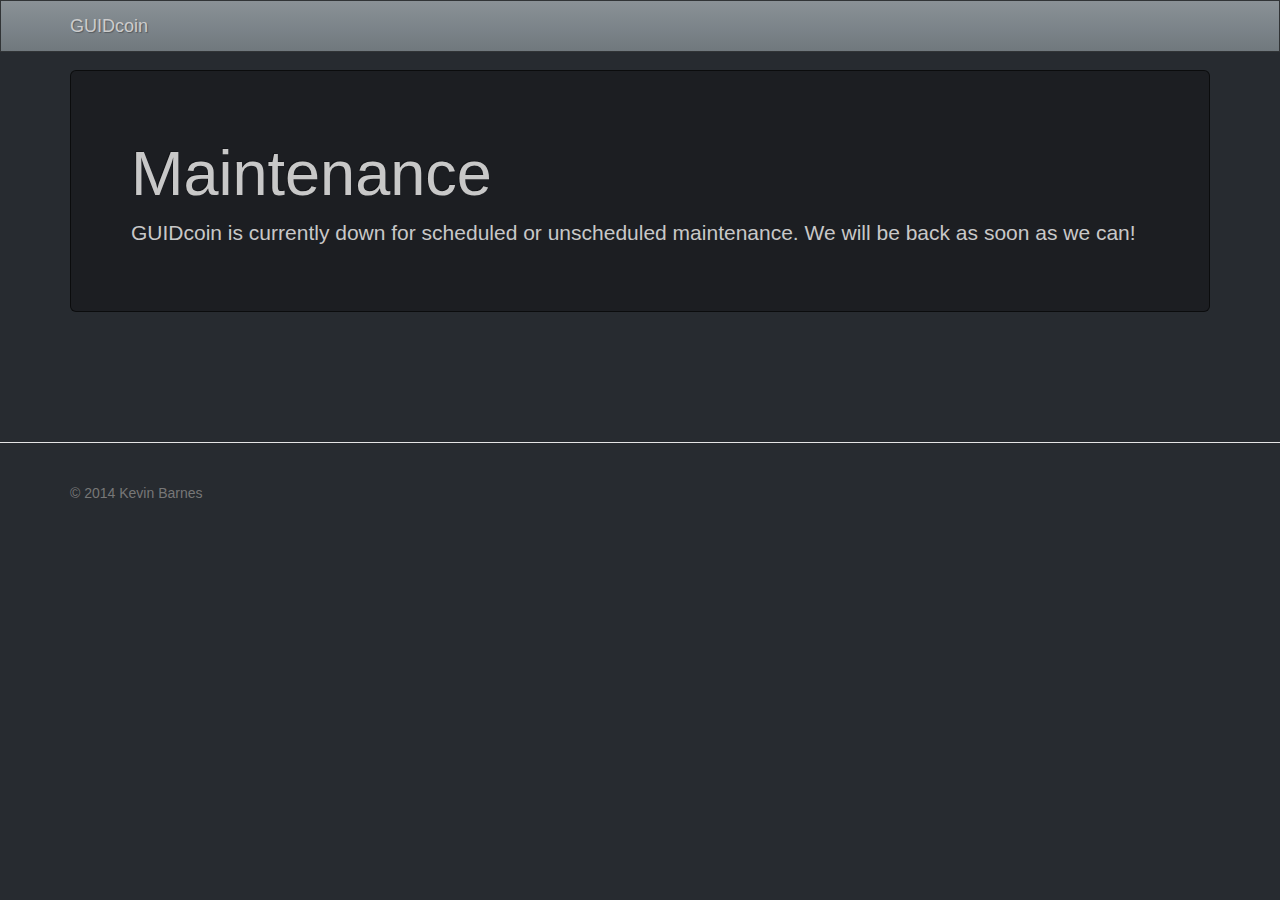
<file: config/shutdown/index.html>
<!DOCTYPE html>
<html lang="en">
    <head>
        <meta charset="utf-8">
        <meta name="viewport" content="width=device-width, initial-scale=1.0">

        <title>GUIDcoin</title>

        <!-- Bootstrap core CSS -->
        <link href="css/bootstrap.min.css" rel="stylesheet">

        <!-- Custom styles for this template -->
        <link href="css/styles.css" rel="stylesheet">
    </head>

    <body>

        <!-- Fixed navbar -->
        <div class="navbar navbar-inverse navbar-fixed-top">
            <div class="container">
                <div class="navbar-header">
                    <a class="navbar-brand" href="/">GUIDcoin</a>
                </div>
            </div>
        </div>

        <div class="container">
            
    <div class="jumbotron">
        <h1>Maintenance</h1>
        <p>GUIDcoin is currently down for scheduled or unscheduled maintenance. We will be back as soon as we can!</p>
    </div>

        </div> <!-- /container -->

        <footer class="footer" role="contentinfo">
            <div class="container">
                <p>&copy; 2014 Kevin Barnes</p>
            </div>
        </footer>
        <script src="https://ajax.aspnetcdn.com/ajax/jQuery/jquery-2.0.3.min.js"></script>
        <script src="js/bootstrap.min.js"></script>
        
        
    </body>
</html>
</file>
<file: config/shutdown/css/styles.css>
﻿body {
    padding-top: 70px;
}

.footer {
    padding-top: 40px;
    padding-bottom: 30px;
    margin-top: 100px;
    color: #777;
    text-align: center;
    border-top: 1px solid #e5e5e5;
}

@media (min-width: 768px) {
    .footer {
        text-align: left;
    }
    .footer p {
        margin-bottom: 0;
    }
}
</file>
